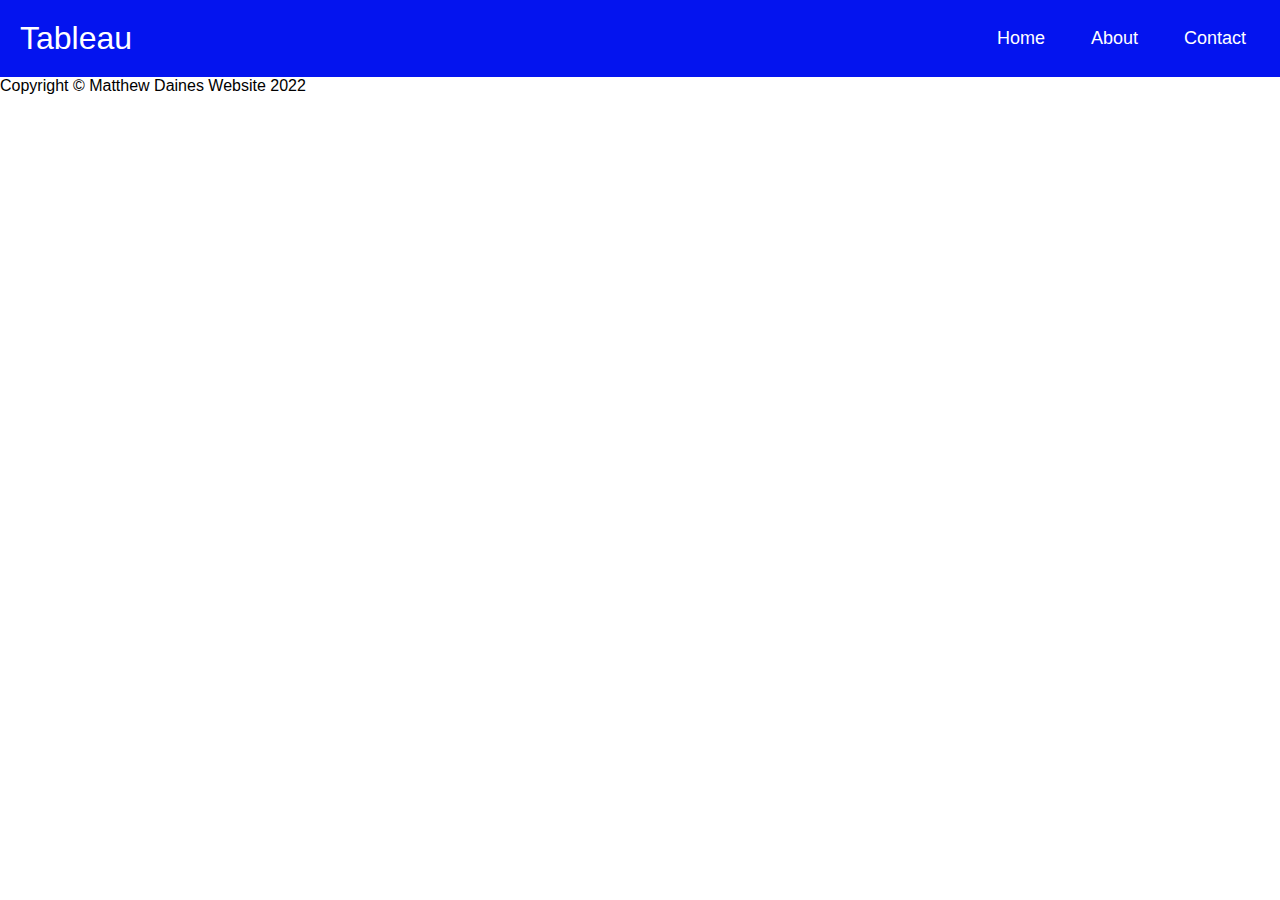
<file: html/tab.html>
<!--Matthew Daines 4/14/22-->
<!DOCTYPE html> 
<html lang="en">
 <head>
 <meta charset="UTF-8" />
 <meta http-equiv="X-UA-Compatible" content="IE=edge" />
 <meta name="viewport" content="width=device-width, initial-scale=1.0" />
 <link rel="stylesheet" href="../Styles/tabStyles.css" />
 <title>Document</title>
 </head>
 <body>
 <nav class="navbar">
 <!-- LOGO -->
 <div class="logo" onClick='alert("If you want to go on a date with Matt Daines.... call (971)-337-9882!")'>Tableau</div>
 <!-- NAVIGATION MENU -->
 <ul class="nav-links">
 <!-- USING CHECKBOX HACK -->
 
 <!-- NAVIGATION MENUS -->
 <div class="menu">
 <li><a href="../index.html">Home</a></li>
 <li><a href="../html/about.html">About</a></li>
 <li><a href="../html/contact.html">Contact</a></li>
 </div>
 </ul>
 </nav>
 <div class='tableauPlaceholder' id='viz1649948251122' style='position: relative'><noscript><a href='#'><img alt='Sheet 4 ' src='https:&#47;&#47;public.tableau.com&#47;static&#47;images&#47;We&#47;WebsiteTableau_16498982526500&#47;Sheet4&#47;1_rss.png' style='border: none' /></a></noscript><object class='tableauViz'  style='display:none;'><param name='host_url' value='https%3A%2F%2Fpublic.tableau.com%2F' /> <param name='embed_code_version' value='3' /> <param name='site_root' value='' /><param name='name' value='WebsiteTableau_16498982526500&#47;Sheet4' /><param name='tabs' value='no' /><param name='toolbar' value='yes' /><param name='static_image' value='https:&#47;&#47;public.tableau.com&#47;static&#47;images&#47;We&#47;WebsiteTableau_16498982526500&#47;Sheet4&#47;1.png' /> <param name='animate_transition' value='yes' /><param name='display_static_image' value='yes' /><param name='display_spinner' value='yes' /><param name='display_overlay' value='yes' /><param name='display_count' value='yes' /><param name='language' value='en-US' /></object></div>                <script type='text/javascript'>                    var divElement = document.getElementById('viz1649948251122');                    var vizElement = divElement.getElementsByTagName('object')[0];                    vizElement.style.width='100%';vizElement.style.height=(divElement.offsetWidth*0.75)+'px';                    var scriptElement = document.createElement('script');                    scriptElement.src = 'https://public.tableau.com/javascripts/api/viz_v1.js';                    vizElement.parentNode.insertBefore(scriptElement, vizElement);                </script>

 <div class='tableauPlaceholder' id='viz1649948481878' style='position: relative'><noscript><a href='#'><img alt='Sheet 1 ' src='https:&#47;&#47;public.tableau.com&#47;static&#47;images&#47;Ta&#47;TableauFinal_16498985385560&#47;Sheet1&#47;1_rss.png' style='border: none' /></a></noscript><object class='tableauViz'  style='display:none;'><param name='host_url' value='https%3A%2F%2Fpublic.tableau.com%2F' /> <param name='embed_code_version' value='3' /> <param name='site_root' value='' /><param name='name' value='TableauFinal_16498985385560&#47;Sheet1' /><param name='tabs' value='no' /><param name='toolbar' value='yes' /><param name='static_image' value='https:&#47;&#47;public.tableau.com&#47;static&#47;images&#47;Ta&#47;TableauFinal_16498985385560&#47;Sheet1&#47;1.png' /> <param name='animate_transition' value='yes' /><param name='display_static_image' value='yes' /><param name='display_spinner' value='yes' /><param name='display_overlay' value='yes' /><param name='display_count' value='yes' /><param name='language' value='en-US' /><param name='filter' value='publish=yes' /></object></div>                <script type='text/javascript'>                    var divElement = document.getElementById('viz1649948481878');                    var vizElement = divElement.getElementsByTagName('object')[0];                    vizElement.style.width='100%';vizElement.style.height=(divElement.offsetWidth*0.75)+'px';                    var scriptElement = document.createElement('script');                    scriptElement.src = 'https://public.tableau.com/javascripts/api/viz_v1.js';                    vizElement.parentNode.insertBefore(scriptElement, vizElement);                </script>
 
 <div class='tableauPlaceholder' id='viz1649948519743' style='position: relative'><noscript><a href='#'><img alt='Sheet 2 ' src='https:&#47;&#47;public.tableau.com&#47;static&#47;images&#47;Ta&#47;TableauFinal2_16498986062380&#47;Sheet2&#47;1_rss.png' style='border: none' /></a></noscript><object class='tableauViz'  style='display:none;'><param name='host_url' value='https%3A%2F%2Fpublic.tableau.com%2F' /> <param name='embed_code_version' value='3' /> <param name='site_root' value='' /><param name='name' value='TableauFinal2_16498986062380&#47;Sheet2' /><param name='tabs' value='no' /><param name='toolbar' value='yes' /><param name='static_image' value='https:&#47;&#47;public.tableau.com&#47;static&#47;images&#47;Ta&#47;TableauFinal2_16498986062380&#47;Sheet2&#47;1.png' /> <param name='animate_transition' value='yes' /><param name='display_static_image' value='yes' /><param name='display_spinner' value='yes' /><param name='display_overlay' value='yes' /><param name='display_count' value='yes' /><param name='language' value='en-US' /><param name='filter' value='publish=yes' /></object></div>                <script type='text/javascript'>                    var divElement = document.getElementById('viz1649948519743');                    var vizElement = divElement.getElementsByTagName('object')[0];                    vizElement.style.width='100%';vizElement.style.height=(divElement.offsetWidth*0.75)+'px';                    var scriptElement = document.createElement('script');                    scriptElement.src = 'https://public.tableau.com/javascripts/api/viz_v1.js';                    vizElement.parentNode.insertBefore(scriptElement, vizElement);                </script>

 <div class='tableauPlaceholder' id='viz1649948537654' style='position: relative'><noscript><a href='#'><img alt='Sheet 3 ' src='https:&#47;&#47;public.tableau.com&#47;static&#47;images&#47;Ta&#47;TableauFinal3_16498986309200&#47;Sheet3&#47;1_rss.png' style='border: none' /></a></noscript><object class='tableauViz'  style='display:none;'><param name='host_url' value='https%3A%2F%2Fpublic.tableau.com%2F' /> <param name='embed_code_version' value='3' /> <param name='site_root' value='' /><param name='name' value='TableauFinal3_16498986309200&#47;Sheet3' /><param name='tabs' value='no' /><param name='toolbar' value='yes' /><param name='static_image' value='https:&#47;&#47;public.tableau.com&#47;static&#47;images&#47;Ta&#47;TableauFinal3_16498986309200&#47;Sheet3&#47;1.png' /> <param name='animate_transition' value='yes' /><param name='display_static_image' value='yes' /><param name='display_spinner' value='yes' /><param name='display_overlay' value='yes' /><param name='display_count' value='yes' /><param name='language' value='en-US' /><param name='filter' value='publish=yes' /></object></div>                <script type='text/javascript'>                    var divElement = document.getElementById('viz1649948537654');                    var vizElement = divElement.getElementsByTagName('object')[0];                    vizElement.style.width='100%';vizElement.style.height=(divElement.offsetWidth*0.75)+'px';                    var scriptElement = document.createElement('script');                    scriptElement.src = 'https://public.tableau.com/javascripts/api/viz_v1.js';                    vizElement.parentNode.insertBefore(scriptElement, vizElement);                </script>

<footer>
    <div class="small text-center text-muted fst-italic">Copyright &copy; Matthew Daines Website 2022</div>
</footer>

 </body>
 
</html>
</file>
<file: Styles/tabStyles.css>
/* UTILITIES */
* {
    margin: 0;
    padding: 0;
    box-sizing: border-box;
   }
   body {
    font-family: 'Roboto', sans-serif;
   }
   a {
    text-decoration: none;
   }
   li {
    list-style: none;
   }






/* NAVBAR STYLING STARTS */
.navbar {
    display: flex;
    align-items: center;
    justify-content: space-between;
    padding: 20px;
    background-color: rgb(4, 20, 239);
    color: #fff;
   }
   .nav-links a {
    color: #fff;
   }
   /* LOGO */
   .logo {
    font-size: 32px;
   }
   /* NAVBAR MENU */
   .menu {
    display: flex;
    gap: 1em;
    font-size: 18px;
   }
   .menu li:hover {
    background-color: #2d4aee;
    border-radius: 5px;
    transition: 0.3s ease;
   }
   .menu li {
    padding: 5px 14px;
   }
   /* DROPDOWN MENU */
   .services {
    position: relative; 
   }
   .dropdown {
    background-color: rgb(1, 139, 139);
    padding: 1em 0;
    position: absolute; /*WITH RESPECT TO PARENT*/
    display: none;
    border-radius: 8px;
    top: 35px;
   }
   .dropdown li + li {
    margin-top: 10px;
   }
   .dropdown li {
    padding: 0.5em 1em;
    width: 8em;
    text-align: center;
   }
   .dropdown li:hover {
    background-color: #4c9e9e;
   }
   .services:hover .dropdown {
    display: block;
   }
</file>
